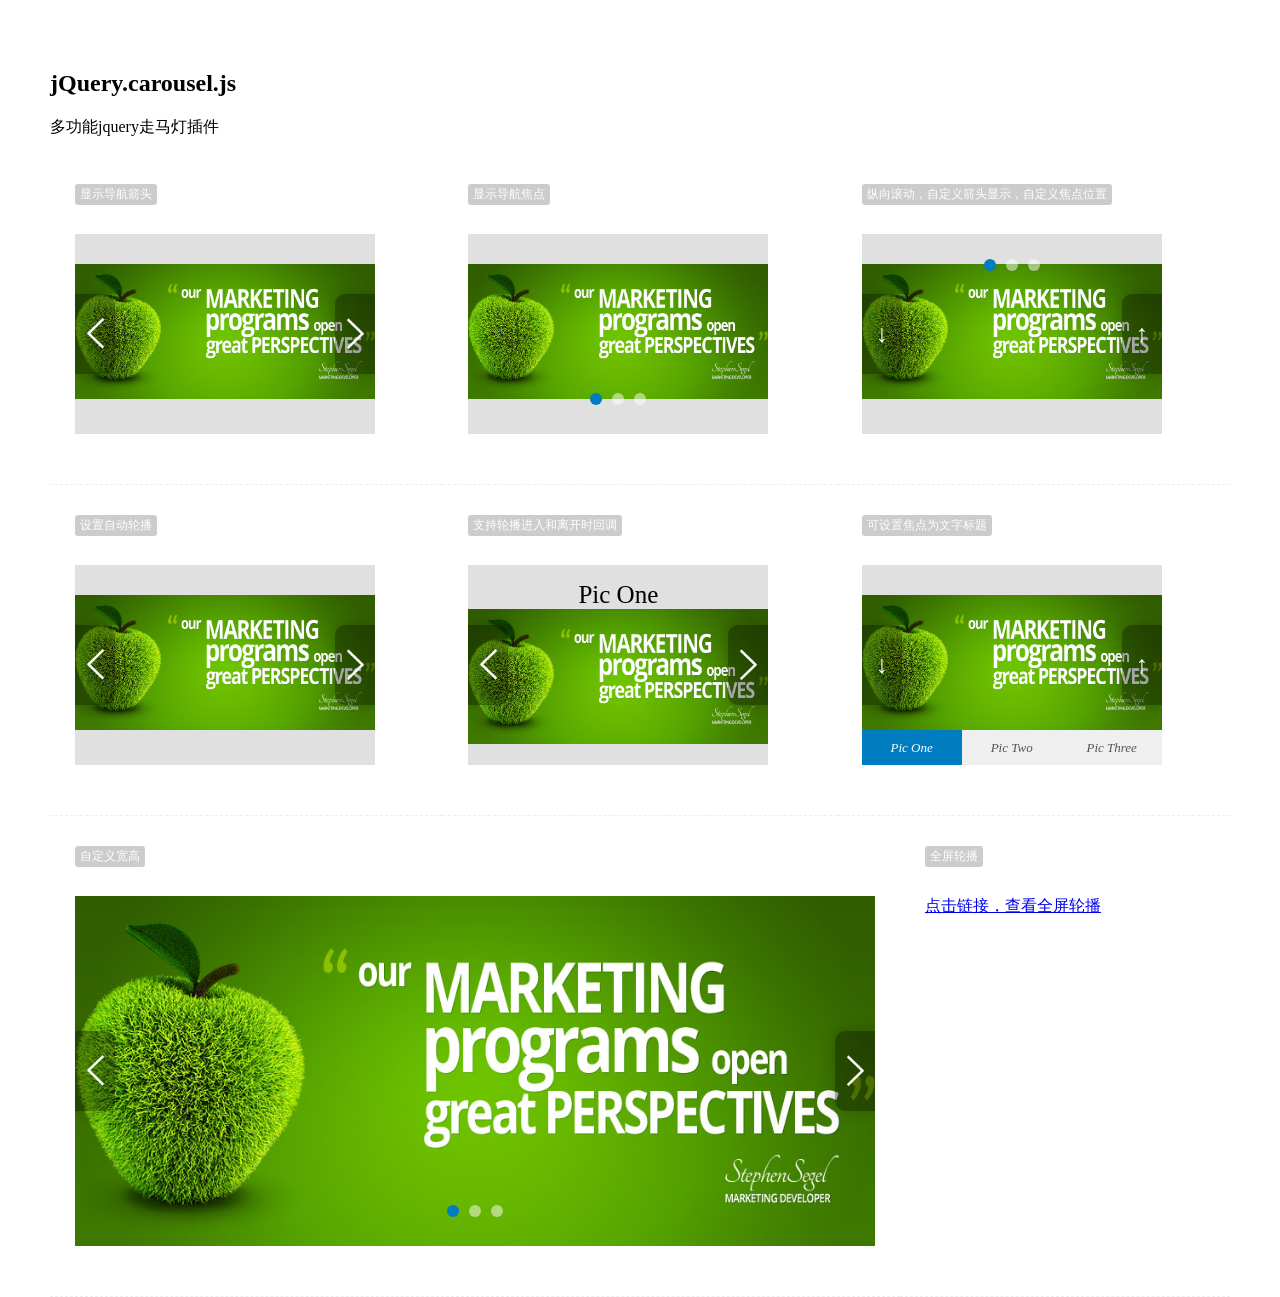
<file: index.html>
<!DOCTYPE HTML>
<html>
<head>
<meta charset="utf-8">
<title>jQuery插件</title>
<style>
body,html{width:100%;min-width:700px;height:100%;border:none;margin:0;padding:25px;box-sizing:border-box}body .display-flex,html .display-flex{display:flex}body .display-flex .flex,html .display-flex .flex{flex:1}body .items,html .items{padding:80px 25px 50px;box-sizing:border-box;border-bottom:1px dashed #eee;position:relative}body .items .demo-show-dialog,html .items .demo-show-dialog{text-decoration:none;display:inline-block;padding:8px 10px;background:#aa0;border-radius:5px;font-size:15px;color:#eee}body .items .demo-show-dialog:active,html .items .demo-show-dialog:active{box-shadow:inset 0 2px 5px rgba(0,0,0,.2)}body .items:before,html .items:before{content:attr(data-title);font-size:12px;background:#ccc;display:inline-block;position:absolute;top:30px;left:25px;color:#fff;padding:2px 5px;border-radius:3px;white-space: nowrap;}
</style>
</head>
<body>
<link rel='stylesheet' href='assets/css/jQuery.carousel.css' type='text/css'>    
<script type="text/javascript" src="assets/js/jQuery-2.2.3.min.js"></script>
<script type="text/javascript" src="assets/js/jQuery.carousel.js"></script>
   
<h2>jQuery.carousel.js</h2>
<p>多功能jquery走马灯插件</p>
<div class="display-flex">
    <div class="items flex" data-title="显示导航箭头">
            <div class="carousel demo-1">
                <div class="carousel-item"><img src="assets/images/img1.jpg"></div>
                <div class="carousel-item"><img src="assets/images/img2.jpg"></div>
                <div class="carousel-item"><img src="assets/images/img3.jpg"></div>
            </div>
    </div>

    <div class="items flex" data-title="显示导航焦点">
            <div class="carousel demo-2">
                <div class="carousel-item"><img src="assets/images/img1.jpg"></div>
                <div class="carousel-item"><img src="assets/images/img2.jpg"></div>
                <div class="carousel-item"><img src="assets/images/img3.jpg"></div>
            </div>
    </div> 
    
    <div class="items flex" data-title="纵向滚动，自定义箭头显示，自定义焦点位置">
            <div class="carousel demo-3">
                <div class="carousel-item"><img src="assets/images/img1.jpg"></div>
                <div class="carousel-item"><img src="assets/images/img2.jpg"></div>
                <div class="carousel-item"><img src="assets/images/img3.jpg"></div>
            </div>
    </div>  
</div>   
   
<div class="display-flex">
    <div class="items flex" data-title="设置自动轮播">
            <div class="carousel demo-4">
                <div class="carousel-item"><img src="assets/images/img1.jpg"></div>
                <div class="carousel-item"><img src="assets/images/img2.jpg"></div>
                <div class="carousel-item"><img src="assets/images/img3.jpg"></div>
            </div>
    </div>

    <div class="items flex" data-title="支持轮播进入和离开时回调">
            <div class="carousel demo-5">
                <div class="carousel-item current"><h2>Pic One</h2><img src="assets/images/img1.jpg"></div>
                <div class="carousel-item"><h2>Pic Two</h2><img src="assets/images/img2.jpg"></div>
                <div class="carousel-item"><h2>Pic Three</h2><img src="assets/images/img3.jpg"></div>
            </div>
    </div> 
    
    <div class="items flex" data-title="可设置焦点为文字标题">
            <div class="carousel demo-6">
                <div class="carousel-item"><img src="assets/images/img1.jpg"></div>
                <div class="carousel-item"><img src="assets/images/img2.jpg"></div>
                <div class="carousel-item"><img src="assets/images/img3.jpg"></div>
            </div>
    </div>  
</div>

<div class="display-flex">
    <div class="items flex" data-title="自定义宽高">
            <div class="carousel demo-7">
                <div class="carousel-item"><img src="assets/images/img1.jpg"></div>
                <div class="carousel-item"><img src="assets/images/img2.jpg"></div>
                <div class="carousel-item"><img src="assets/images/img3.jpg"></div>
            </div>
    </div>
    <div class="items flex" data-title="全屏轮播">
            <a href="fullscreen.html" target="_blank">点击链接，查看全屏轮播</a>
     </div>   
  
</div>  
<style>
.demo-5 .carousel-item h2{
    font-size: 25px;font-weight: normal;opacity: 0;transform: scale(.1);-webkit-transform: scale(.1);margin: 0;
    transition: all .24s ease 0s;-webkit-transition: all .24s ease 0s;
}
.demo-5 .carousel-item.current h2{
    opacity: 1;transform: scale(1);-webkit-transform: scale(1);
}
</style>
    
<script>
$('.demo-7').carousel({
    size:[800,350],
    arrow:{
        show:true
    },
    trigger:{
        show:true,
        position: 'bottom'
    }
});

$('.demo-6').carousel({
    size:[300,200],
    direction: 'y',
    arrow:{
        show:true,
        html: ["↓", "↑"]
    },
    trigger:{
        show:true,
        position: 'bottom',
        type: 'title',
        title: ['Pic One', 'Pic Two', 'Pic Three']
    },
    autoPlay: true,
    interval: 3000,
    speed: 500 
});
    
$('.demo-5').carousel({
    size:[300,200],
    arrow:{
        show:true
    },
    onLeave: function (index) {
        $('.demo-5 .carousel-item').eq(index).removeClass('current');
    },
    onEnter: function (index) {
        $('.demo-5 .carousel-item').eq(index).addClass('current');
    }
});  
    
$('.demo-4').carousel({
    size:[300,200],
    arrow:{
        show:true
    },
    autoPlay: true,
    interval: 3000,
    speed: 500 
});      
    
$('.demo-3').carousel({
    size:[300,200],
    direction: 'y',
    trigger:{
        show:true,
        position: 'top'
    },
    arrow:{
        show:true,
        html: ["↓", "↑"]
    }
});
    
$('.demo-2').carousel({
    size:[300,200],
    trigger:{
        show:true
    }
});  
    
$('.demo-1').carousel({
    size:[300,200],
    arrow:{
        show:true
    }
});          
</script>

</body>
</html>
</file>
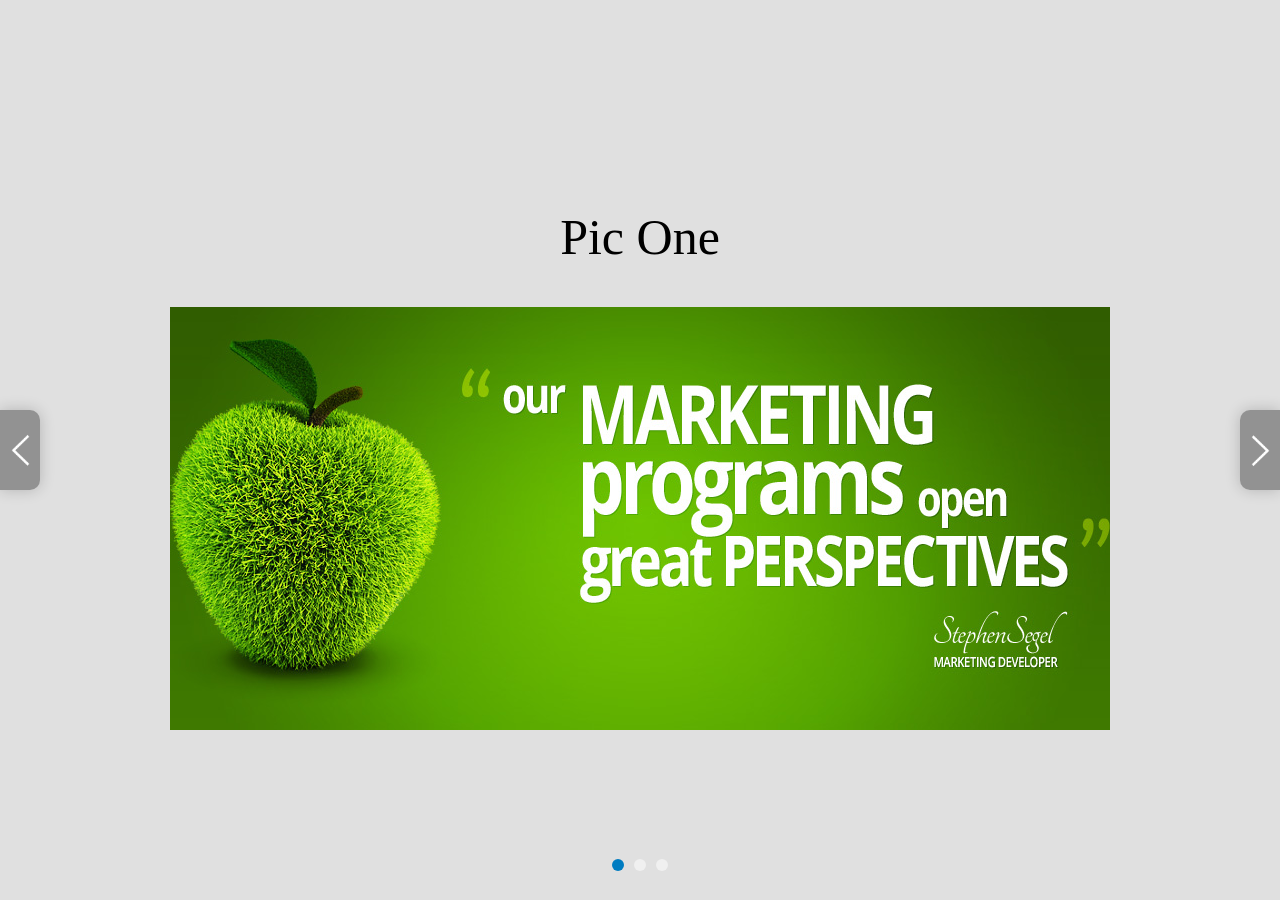
<file: fullscreen.html>
<!DOCTYPE HTML>
<html>
<head>
<meta charset="utf-8">
<title>全屏轮播</title>
<style>
body,html{padding: 0;margin: 0;width: 100%;height: 100%;}
</style>
</head>
<body>
<link rel='stylesheet' href='assets/css/jQuery.carousel.css' type='text/css'>    
<script type="text/javascript" src="assets/js/jQuery-2.2.3.min.js"></script>
<script type="text/javascript" src="assets/js/jQuery.carousel.js"></script>
   
<div class="carousel demo-fullscreen">
    <div class="carousel-item current"><h2>Pic One</h2><img src="assets/images/img1.jpg"></div>
    <div class="carousel-item"><h2>Pic Two</h2><img src="assets/images/img2.jpg"></div>
    <div class="carousel-item"><h2>Pic Three</h2><img src="assets/images/img3.jpg"></div>
</div>
<style>
.carousel-item h2{
	font-size: 50px;font-weight: normal;opacity: 0;transform: scale(.2);-webkit-transform: scale(.2);
	transition: all .24s ease 0s;-webkit-transition: all .24s ease 0s;
}
.carousel-item.current h2{
	opacity: 1;transform: scale(1);-webkit-transform: scale(1);
}
</style>
    
<script>  
$('.demo-fullscreen').carousel({
    size:'fullScreen',
    arrow:{
        show:true
    },
    trigger:{
        show:true
    },
    onLeave: function (index) {
        $('.carousel-item').eq(index).removeClass('current');
    },
    onEnter: function (index) {
        $('.carousel-item').eq(index).addClass('current');
    }
});          
</script>

</body>
</html>
</file>
